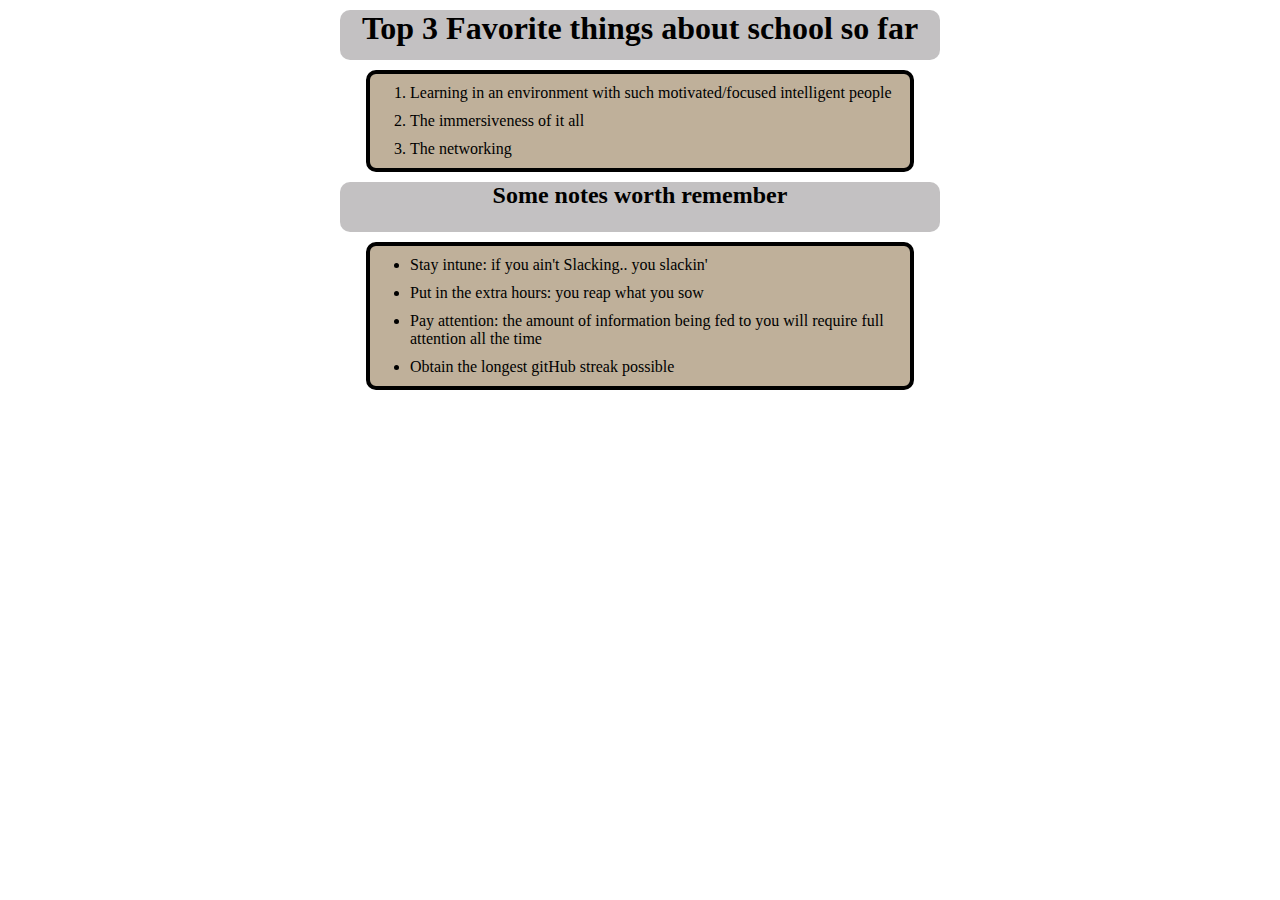
<file: html-from-scratch-warmup/index.html>
<!DOCTYPE html>
<html>
  <head>
    <meta charset="utf-8">
    <link rel="stylesheet" href="styles.css" media="screen">
    <title>HTML from scratch</title>
  </head>
  <body>
    <h1>Top 3 Favorite things about school so far</h1>
    <ol>
      <li>Learning in an environment with such motivated/focused intelligent people</li>
      <li>The immersiveness of it all</li>
      <li>The networking</li>
    </ol>
    <h2>Some notes worth remember</h2>
    <ul>
      <li>Stay intune: if you ain't Slacking.. you slackin'</li>
      <li>Put in the extra hours: you reap what you sow</li>
      <li>Pay attention: the amount of information being fed to you will require full attention all the time</li>
      <li>Obtain the longest gitHub streak possible</li>
    </ul>
  </body>
</html>
</file>
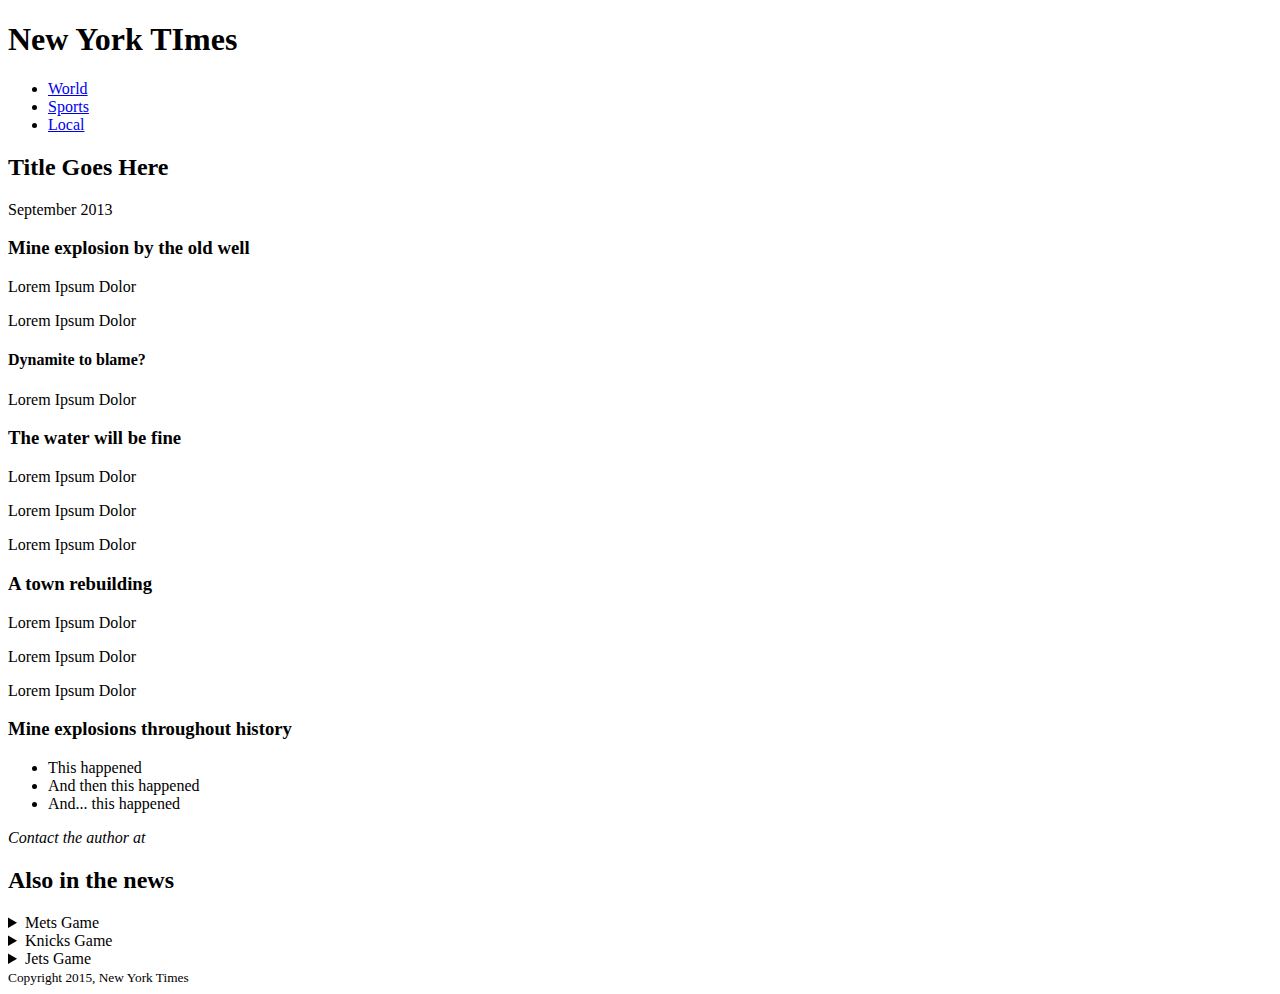
<file: classWork/semantic-html-exercise/index.html>
<!doctype html>

<html>
<head>
	<meta charset="utf8">
	<title>Semantic NYT</title>
</head>
<body>
<nav>
	<h1>New York TImes</h1>
	<ul>
		<li>
			<a href="world.html">World</a>
		</li>
		<li>
			<a href="sports.html">Sports</a>
		</li>
		<li>
			<a href="local.html">Local</a>
		</li>
	</ul>
</nav>
<main>
	<article>
		<header>
			<h2>Title Goes Here</h2>
			<p>September 2013</p>
		</header>
		<section>
			<h3>Mine explosion by the old well</h3>
			<p>Lorem Ipsum Dolor</p>
			<p>Lorem Ipsum Dolor</p>
			<h4>Dynamite to blame?</h4>
			<p>Lorem Ipsum Dolor</p>
		</section>
		<section>
			<h3>The water will be fine</h3>
			<p>Lorem Ipsum Dolor</p>
			<p>Lorem Ipsum Dolor</p>
			<p>Lorem Ipsum Dolor</p>
		</section>
		<section>
			<h3>A town rebuilding</h3>
			<p>Lorem Ipsum Dolor</p>
			<p>Lorem Ipsum Dolor</p>
			<p>Lorem Ipsum Dolor</p>
		</section>
		<aside>
			<h3>Mine explosions throughout history</h3>
			<ul>
				<li>This happened</li>
				<li>And then this happened</li>
				<li>And... this happened</li>
			</ul>
		</aside>
		<address>
			Contact the author at <a href="mailto:kyle.coberly@gmail.com"></a>
		</address>
	</article>
	<aside>
		<h2>Also in the news</h2>
		<details>
			<summary>Mets Game</summary>
			<p>The Mets clobbered the Cubs in a total upset</p>
		</details>
		<details>
			<summary>Knicks Game</summary>
			<p>The Knicks clobbered the Bulls in a total upset</p>
		</details>
		<details>
			<summary>Jets Game</summary>
			<p>The Jets clobbered the Steelers in a total upset</p>
		</details>
	</aside>
</main>
<footer>
	<small>Copyright 2015, New York Times</small>
</footer>
</body>
</html>
</file>
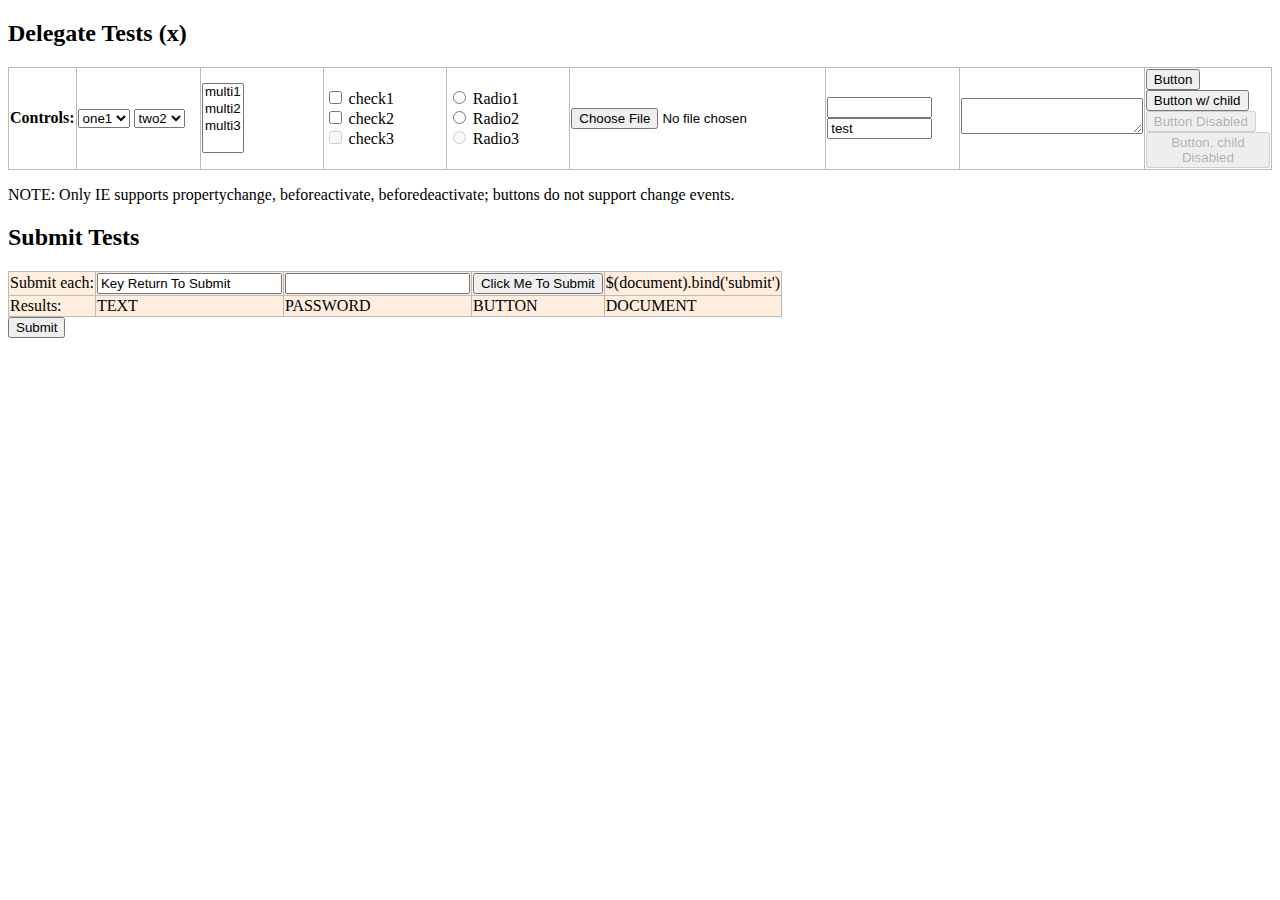
<file: fun/jquery/test/delegatetest.html>
<!DOCTYPE html>
<html>
<head>
<title>Event Delegation Tests</title>
<script src="jquery.js"></script>
<style>
table {
	border-collapse: collapse;
	empty-cells: show;
}
th {
	text-align: left;
}
thead td {
	width: 11%;
}
tbody td {
	background: #fed;
}
th, td {
	border: 1px solid #bbb;
}
</style>
</head>
<body>
<h2>Delegate Tests (<span id="fileversion">x</span>)</h2>

<table id="changes">
<thead>
	<tr>
		<th>
			Controls:
		</th>
		<td id="select-one">
			<select>
				<option value='one1'>one1</option>
				<option value='one2'>one2</option>
				<option value='one3'>one3</option>
			</select>
			<select>
				<option value='two1'>two1</option>
				<option value='two2' selected="selected">two2</option>
				<option value='two3'>two3</option>
			</select>
		</td>
		<td id="select-mult">
			<select multiple="multiple">
				<option value='multi1'>multi1</option>
				<option value='multi2'>multi2</option>
				<option value='multi3'>multi3</option>
			</select>
		</td>
		<td id="checkbox">
			<input type="checkbox" name="mycheckbox" id="check1"/>
			<label for="check1">check1</label><br/>
			<input type="checkbox" name="mycheckbox" id="check2"/>
			<label for="check2">check2</label><br />
			<input type="checkbox" name="mycheckbox" id="check3" disabled="disabled"/>
			<label for="check3">check3</label>
		</td>
		<td id="radio">
			<input type="radio" name="myradio" id="radio1"/>
			<label for="radio1">Radio1</label><br/>
			<input type="radio" name="myradio" id="radio2"/>
			<label for="radio2">Radio2</label><br />
			<input type="radio" name="myradio" id="radio3" disabled="disabled"/>
			<label for="radio3">Radio3</label>
		</td>
		<td id="file">
			<input class="file_test" id="file1" type="file"/>
		</td>
		<td id="text">
			<input class='test' value='' id='input' size='10' />
			<input class='test' value='test' id='input2' size='10' readonly="readonly" />
		</td>
		<td id="textarea">
			<textarea rows='2'></textarea>
		</td>
		<td id="button">
			<button name="mybutton1" id="button1">Button</button><br />
			<button name="mybutton2" id="button2"><span>Button w/ child</span></button><br />
			<button name="mybutton3" id="button3" disabled="disabled">Button Disabled</button><br />
			<button name="mybutton4" id="button4" disabled="disabled"><span disabled="disabled">Button, child Disabled</span></button><br />
		</td>
	</tr>
</thead>
<tbody>
</tbody>
</table>
<p>NOTE: Only IE supports propertychange, beforeactivate, beforedeactivate; buttons do not support change events.</p>

<h2>Submit Tests</h2>
<table>
	<tr>
		<td>
			Submit each:
		</td>
		<td>
			<form action="" id="text_submit">
				<input class='test' type='text' value='Key Return To Submit'/>
			</form>
		</td>
		<td>
			<form action="" id="password_submit">
				<input class='test' type='password' value=''/>
			</form>
		</td>
		<td>
			<form action="" id="submit_submit">
				<input type='submit' value="Click Me To Submit" />
			</form>
		</td>
		<td>$(document).bind('submit')</td>
	</tr>
	<tr>
		<td>Results:</td>
		<td id='textSubmit' class="red">TEXT</td>
		<td id='passwordSubmit' class="red">PASSWORD</td>
		<td id='submitSubmit' class="red">BUTTON</td>
		<td id='boundSubmit' class="red">DOCUMENT</td>
	</tr>
</table>

	<form id="autosub"><input type=submit name=subme /></form>

<script type='text/javascript'>

$("#fileversion").text($.fn.jquery);

// Try an auto-submit, it should only fire once
$(function(){
	var triggered = false;
	$("#autosub input").trigger("keypress");
	$("body").on("submit", "#autosub", function( e ){
		e.preventDefault();
		e.stopPropagation();
		if ( triggered ) {
			alert("autosubmit FAIL");
		}
		triggered = true;
	});
	$("#autosub").submit().remove();
});

// Events we want to track in row-order
var events = "bind-change live-change onX-change bind-propertychange live-beforeactivate live-focusin bind-focus live-beforedeactivate live-focusout bind-blur live-click live-keydown".split(" "),
	counter = 0;
	blinker = function(event){
		if ( !counter ) {
			$("#changes tbody td").text("");
		}
		var $el = event.data,
			prev = $el.text();
		prev = prev? prev +" | " : "";
		return $el
			.text(prev + ++counter+" " + (this.value.replace(/^on$/,"") || this.id || this.checked || ""))
			.css("backgroundColor","#0f0")
			.delay(800)
			.queue(function(next){
				$el.css("backgroundColor","#afa");
				--counter;
				next();
			});
	};

for ( var i=0; i < events.length; i++ ) {
	var m = events[i].split("-"),
		api = m[0],
		type = m[1],
		$row = $("<tr><th>"+type+" "+api+"</th></tr>");

	$("#changes thead td").each(function(){
		var id = "#"+this.id,
			$cell = $("<td></td>");
		if ( api == "onX" ) {
			$(this).find("input, button, select, textarea").each(function(){
				this["on"+type] = function(e){ e = $.event.fix(e||event); e.data = $cell; blinker.call(this, e); };
			});
		} else if ( api == "bind" ) {
			$(this).find("input, button, select, textarea").bind(type, $cell, blinker);
		} else {
			$(id+" input,"+id+" button,"+id+" select,"+id+" textarea").live(type, $cell, blinker);
		}
		$row.append($cell);
	});
	$("#changes tbody").append($row);
}

// Ensure that cloned elements get the delegated event magic; this is
// implementation-specific knowledge but otherwise impossible to test.
// The beforeactivate event attaches a direct-bound change event.
// (Only care about the live change for this third select element.)
var sel1 = $("#select-one select:first-child");
if ( typeof(sel1[0].fireEvent) !== "undefined" ) {
	sel1.trigger( "beforeactivate" ).clone().appendTo("#select-one");
	//alert($("#select-one select").map(function(){ return this._change_attached || "undef"; }).get().join("|"));
}

jQuery.fn.blink = function(){
	return this
		.css("backgroundColor","green")
		.text( (parseInt(this.text(), 10) || 0) + 1 )
		.delay(700).queue(function(next){
			jQuery(this).css("backgroundColor","#afa");
			next();
		});
};

jQuery.fn.addSubmitTest = function( id, prevent ) {
	return this.live("submit", function(e){
		if ( prevent ) {
				e.preventDefault();
		}
		jQuery(id).blink();
	});
};

$("#text_submit").addSubmitTest("#textSubmit", true);
$("#password_submit").addSubmitTest("#passwordSubmit", true);
$("#submit_submit").addSubmitTest("#submitSubmit", true);
$("#prog_submit").addSubmitTest("#submitSubmit", true);
$(document).bind("submit", function(){
	jQuery("#boundSubmit").blink();
});

</script>
</body>
</html>
</file>
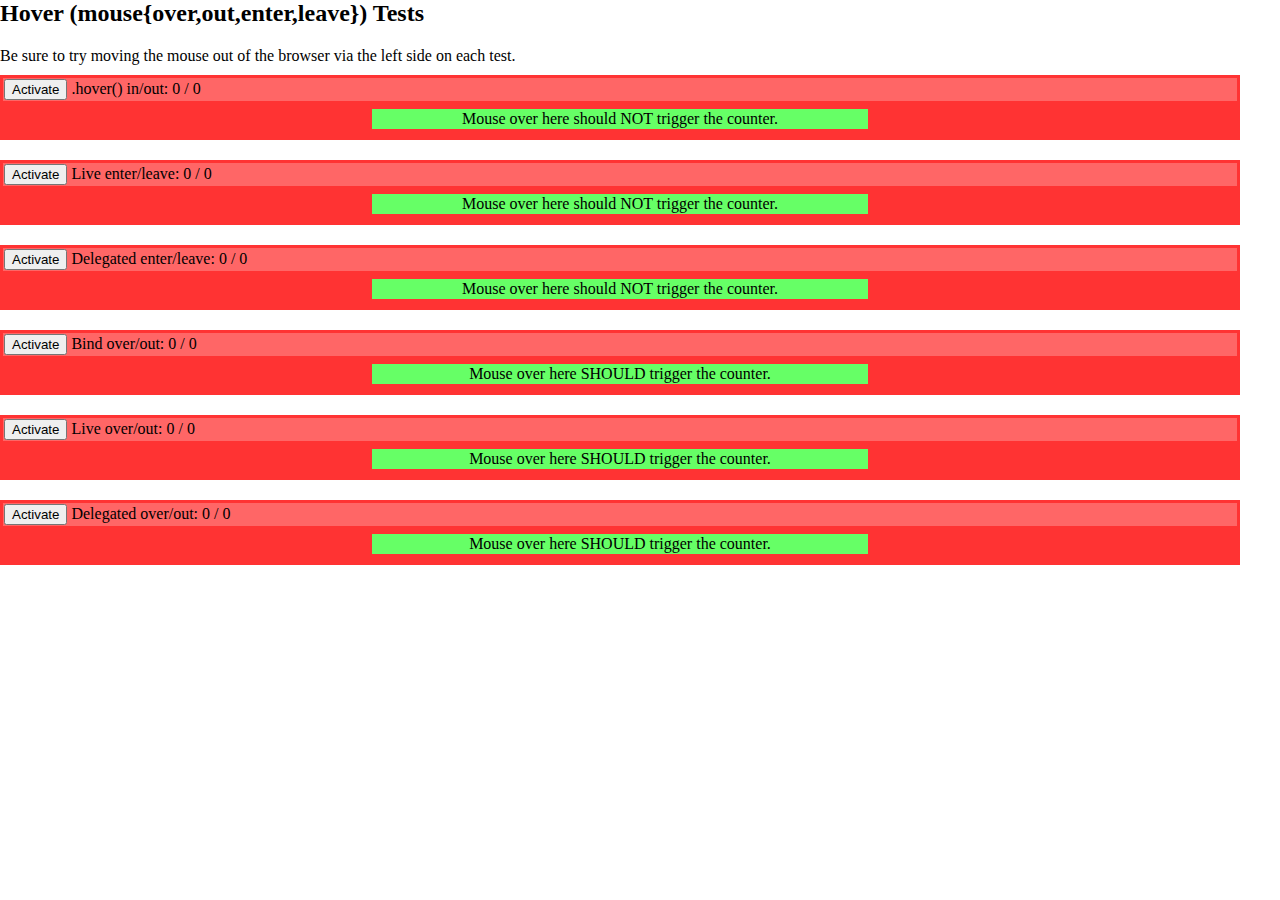
<file: fun/jquery/test/hovertest.html>
<html>
<head>
<title>Hover tests</title>
<script src="jquery.js"></script>
<style>
/* Remove body dimensions so we can test enter/leave to surrounding browser chrome */
body, html {
	border: 0;
	margin: 0;
	padding: 0;
}
p {
	margin: 2px 0;
}
.hover-box {
	background: #f33;
	padding: 3px;
	margin: 10px 40px 20px 0;
}
.hover-status {
	background: #f66;
	padding: 1px;
}
.hover-inside {
	background: #6f6;
	padding: 1px;
	margin: 8px auto;
	width: 40%;
	text-align: center;
}
</style>
 </head>
 <body>
	<h2>Hover (mouse{over,out,enter,leave}) Tests</h2>
	<p>Be sure to try moving the mouse out of the browser via the left side on each test.</p>
	<div id="wrapper">

	<div id="hoverbox" class="hover-box">
		<div class="hover-status">
			<button>Activate</button>
			.hover() in/out: <span class="ins">0</span> / <span class="outs">0</span>
		</div>
		<div class="hover-inside">
			Mouse over here should NOT trigger the counter.
		</div>
	</div>
	<div id="liveenterbox" class="hover-box">
		<div class="hover-status">
			<button>Activate</button>
			Live enter/leave: <span class="ins">0</span> / <span class="outs">0</span>
		</div>
		<div class="hover-inside">
			Mouse over here should NOT trigger the counter.
		</div>
	</div>
	<div id="delegateenterbox" class="hover-box">
		<div class="hover-status">
			<button>Activate</button>
			Delegated enter/leave: <span class="ins">0</span> / <span class="outs">0</span>
		</div>
		<div class="hover-inside">
			Mouse over here should NOT trigger the counter.
		</div>
	</div>

	<div id="overbox" class="hover-box">
		<div class="hover-status">
			<button>Activate</button>
			Bind over/out: <span class="ins">0</span> / <span class="outs">0</span>
		</div>
		<div class="hover-inside">
			Mouse over here SHOULD trigger the counter.
		</div>
	</div>
	<div id="liveoverbox" class="hover-box">
		<div class="hover-status">
			<button>Activate</button>
			Live over/out: <span class="ins">0</span> / <span class="outs">0</span>
		</div>
		<div class="hover-inside">
			Mouse over here SHOULD trigger the counter.
		</div>
	</div>
	<div id="delegateoverbox" class="hover-box">
		<div class="hover-status">
			<button>Activate</button>
			Delegated over/out: <span class="ins">0</span> / <span class="outs">0</span>
		</div>
		<div class="hover-inside">
			Mouse over here SHOULD trigger the counter.
		</div>
	</div>

	</div> <!-- wrapper -->

<script>

$(function(){

	var x,
		countIns = function() {
			var d = $(this).data();
			$("span.ins", this).text(++d.ins);
		},
		countOuts = function() {
			var d = $(this).data();
			$("span.outs", this).text(++d.outs);
		};

	// Tests can be activated separately or in combination to check for interference

	$("#hoverbox button").click(function(){
		$("#hoverbox")
			.data({ ins: 0, outs: 0 })
			.hover( countIns, countOuts );
		$(this).remove();
	});
	$("#delegateenterbox button").click(function(){
		$("html")
			.find("#delegateenterbox").data({ ins: 0, outs: 0 }).end()
			.delegate("#delegateenterbox", "mouseenter", countIns )
			.delegate("#delegateenterbox", "mouseleave", countOuts );
		$(this).remove();
	});
	$("#liveenterbox button").click(function(){
		$("#liveenterbox")
			.data({ ins: 0, outs: 0 })
			.live("mouseenter", countIns )
			.live("mouseleave", countOuts );
		$(this).remove();
	});

	$("#overbox button").click(function(){
		$("#overbox")
			.data({ ins: 0, outs: 0 })
			.bind("mouseover", countIns )
			.bind("mouseout", countOuts );
		$(this).remove();
	});
	$("#liveoverbox button").click(function(){
		$("#liveoverbox")
			.data({ ins: 0, outs: 0 })
			.live("mouseover", countIns )
			.live("mouseout", countOuts );
		$(this).remove();
	});
	$("#delegateoverbox button").click(function(){
		$(document)
			.find("#delegateoverbox").data({ ins: 0, outs: 0 }).end()
			.delegate("#delegateoverbox", "mouseover", countIns )
			.delegate("#delegateoverbox", "mouseout", countOuts );
		$(this).remove();
	});
});

</script>
</body>
</html>
</file>
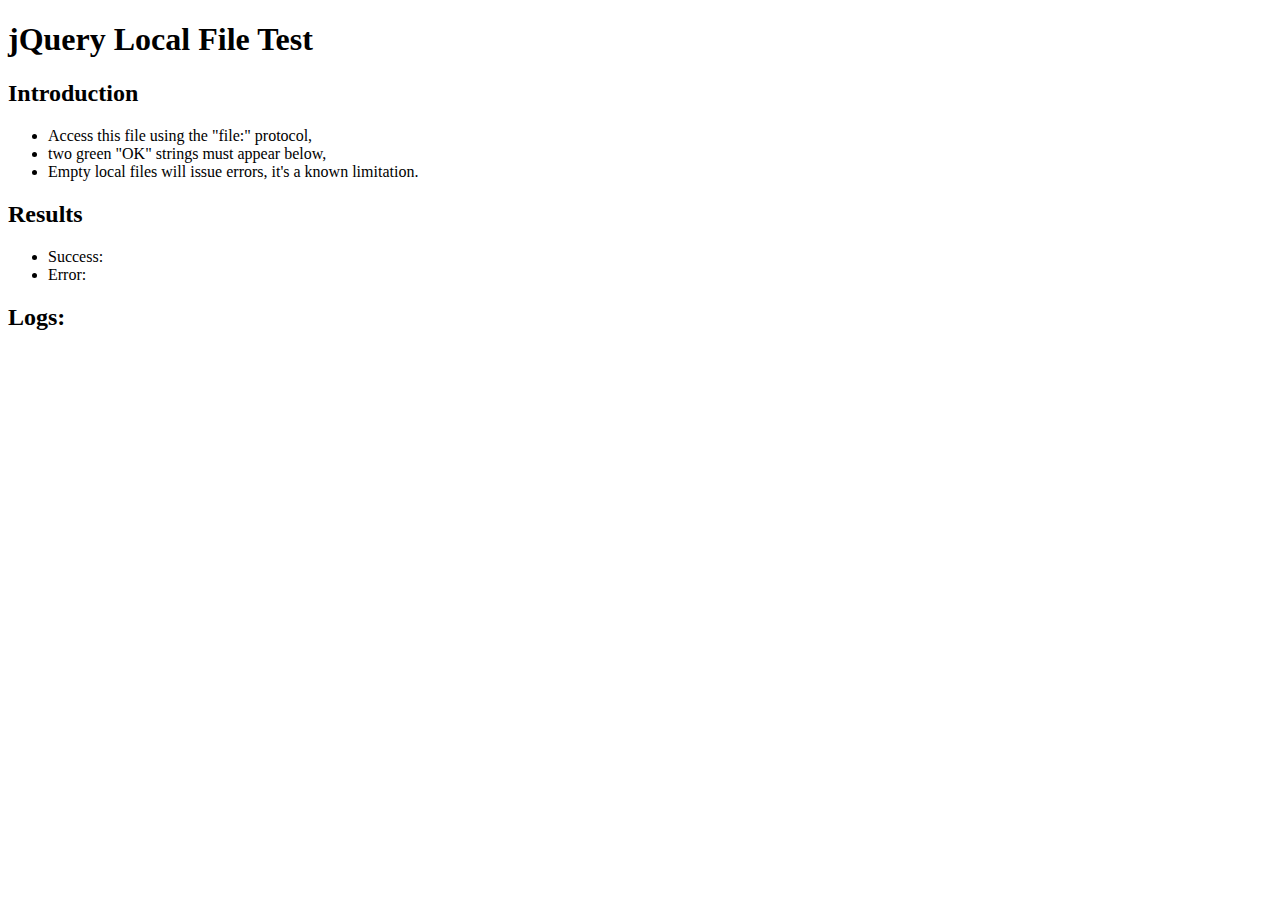
<file: fun/jquery/test/localfile.html>
<!DOCTYPE html PUBLIC "-//W3C//DTD XHTML 1.0 Transitional//EN" "http://www.w3.org/TR/xhtml1/DTD/xhtml1-transitional.dtd">
<html xmlns="http://www.w3.org/1999/xhtml" xml:lang="en" lang="en" dir="ltr" id="html">
<head>
	<meta http-equiv="Content-Type" content="text/html; charset=utf-8" />
	<title>jQuery Local File Test</title>
	<!-- Includes -->
	<script src="jquery.js"></script>
	<style>
		.error { color: red; }
		.success { color: green; }
	</style>
</head>
<body>
	<h1>jQuery Local File Test</h1>
	<h2>
		Introduction
	</h2>
	<ul>
		<li>
			Access this file using the "file:" protocol,
		</li>
		<li>
			two green "OK" strings must appear below,
		</li>
		<li>
			Empty local files will issue errors, it's a known limitation.
		</li>
	</ul>
	<h2>
		Results
	</h2>
	<ul>
		<li>
			Success:
			<span id="success">
			</span>
		</li>
		<li>
			Error:
			<span id="error">
			</span>
		</li>
	</ul>
	<h2>
		Logs:
	</h2>
	<ul id="log">
	</ul>
	<script>
		var logUL = jQuery( "#log" );
		function doLog( message, args ) {
			jQuery( "<li />").appendTo( logUL ).text( message + ': "' + Array.prototype.join.call( args, '" - "' ) + '"' );
		}
		jQuery.ajax( "./data/badjson.js" , {
			context: jQuery( "#success" ),
			dataType: "text"
		}).success(function( data, _, xhr ) {
			doLog( "Success (" + xhr.status + ")" , arguments );
			this.addClass( data ? "success" : "error" ).text( "OK" );
		}).error(function( xhr ) {
			doLog( "Success (" + xhr.status + ")" , arguments );
			this.addClass( "error" ).text( "FAIL" );
		});
		jQuery.ajax( "./data/doesnotexist.ext" , {
			context: jQuery( "#error" ),
			dataType: "text"
		}).error(function( xhr ) {
			doLog( "Error (" + xhr.status + ")" , arguments );
			this.addClass( "success" ).text( "OK" );
		}).success(function( data, _, xhr ) {
			doLog( "Error (" + xhr.status + ")" , arguments );
			this.addClass( "error" ).text( "FAIL" );
		});
	</script>
</body>
</file>
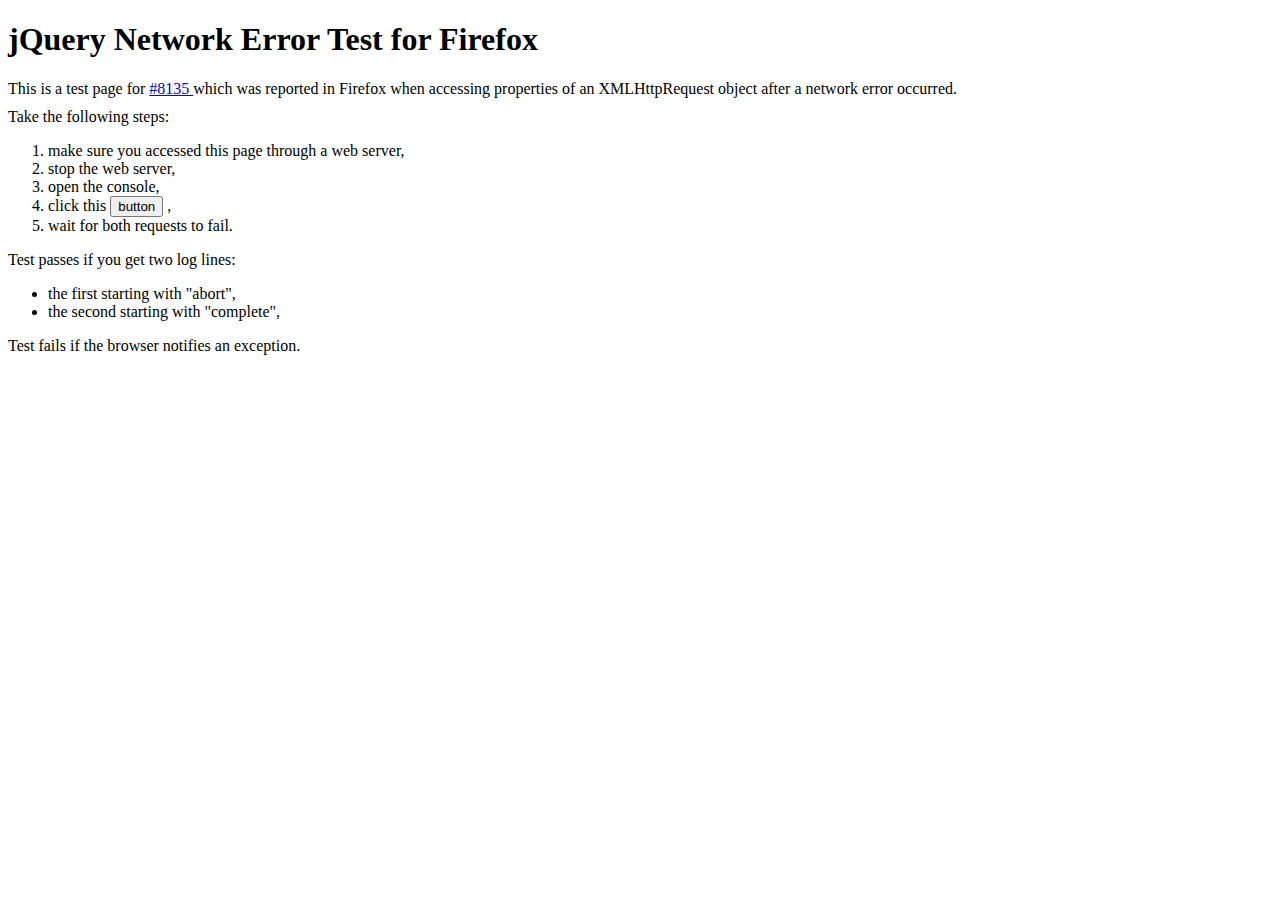
<file: fun/jquery/test/networkerror.html>
<!DOCTYPE html>
<html>
<!--
	Test for #8135

	Thanks John Firebaugh for this test page based on his gist
	https://gist.github.com/807090

	Access this page through a web server, then stop said server and click the button.
-->
<head>
	<title>
		jQuery Network Error Test for Firefox
	</title>
	<style>
		div { margin-top: 10px; }
	</style>
	<script src="jquery.js"></script>
	<script type="text/javascript">
	$("button").live("click", function () {
		$.ajax({
			url: '/',
			error: function() {
				console.log( "abort", arguments );
			}
		}).abort();
		$.ajax({
			url: '/',
			error: function() {
				console.log( "complete", arguments );
			}
		});
		return false;
	})
	</script>
</head>
<body>
	<h1>
		jQuery Network Error Test for Firefox
	</h1>
	<div>
		This is a test page for
		<a href="http://bugs.jquery.com/ticket/8135">
			#8135
		</a>
		which was reported in Firefox when accessing properties
		of an XMLHttpRequest object after a network error occurred.
	</div>
	<div>Take the following steps:</div>
	<ol>
		<li>
			make sure you accessed this page through a web server,
		</li>
		<li>
			stop the web server,
		</li>
		<li>
			open the console,
		</li>
		<li>
			click this
			<button>button</button>
			,
		</li>
		<li>
			wait for both requests to fail.
		</li>
	</ol>
	<div>
		Test passes if you get two log lines:
		<ul>
			<li>
				the first starting with "abort",
			</li>
			<li>
				the second starting with "complete",
			</li>
		</ul>
	</div>
	<div>
		Test fails if the browser notifies an exception.
	</div>
</body>
</html>
</file>
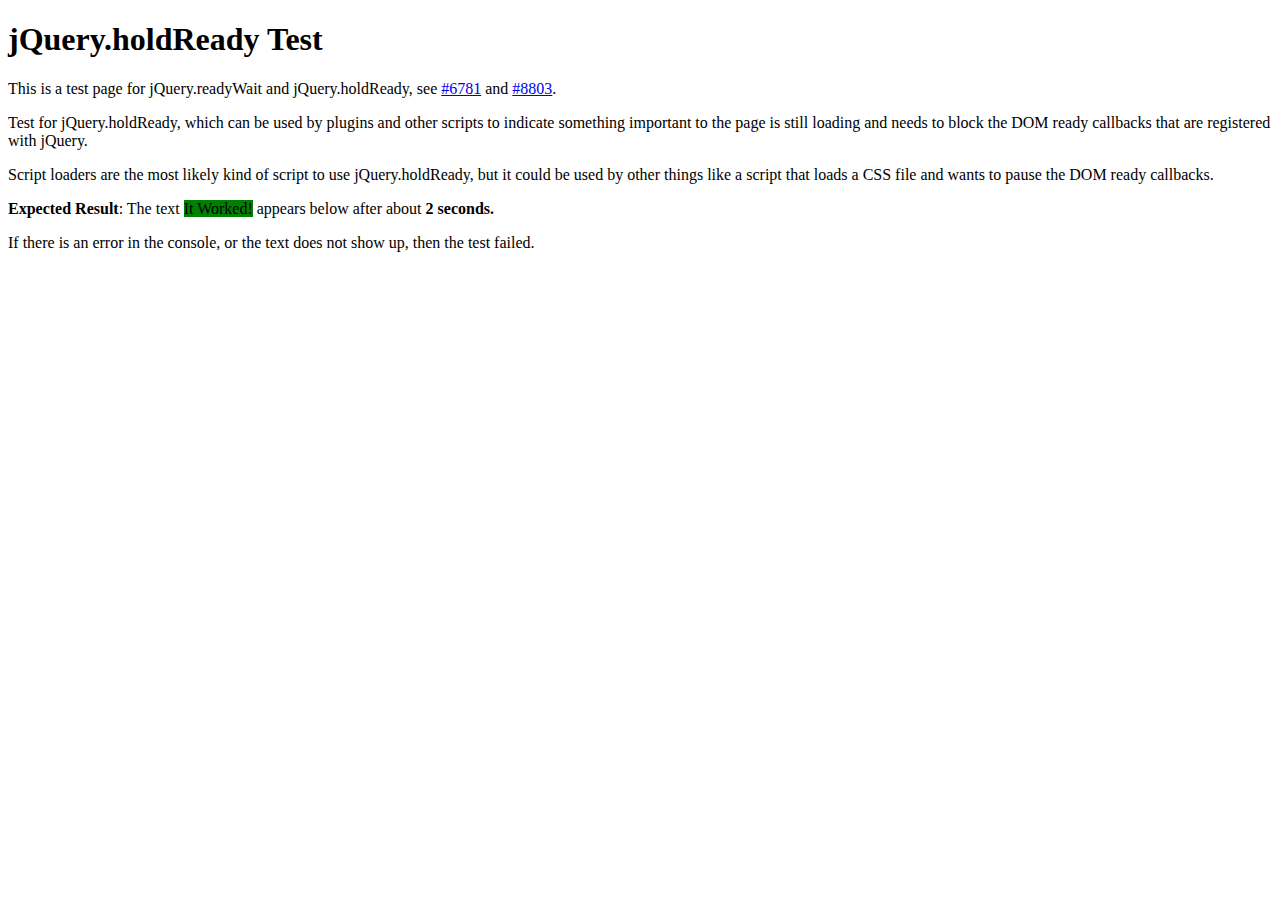
<file: fun/jquery/test/readywait.html>
<!DOCTYPE html>
<html>
<!--
	Test for jQuery.holdReady. Needs to be a
	standalone test since it deals with DOM
	ready.
-->
<head>
	<title>
		jQuery.holdReady Test
	</title>
	<style>
		div { margin-top: 10px; }
		#output { background-color: green }
		#expectedOutput { background-color: green }
	</style>
	<script src="jquery.js"></script>

	<!-- Load the script loader that uses
		jQuery.readyWait -->
	<script src="data/readywaitloader.js"></script>

	<script type="text/javascript">
	jQuery(function() {
		// The delayedMessage is defined by
		// the readywaitasset.js file, so the
		// next line will only work if this DOM
		// ready callback is called after readyWait
		// has been decremented by readywaitloader.js
		// If an error occurs.
		jQuery("#output").append(delayedMessage);
	});
	</script>
</head>
<body>
	<h1>
		jQuery.holdReady Test
	</h1>
	<p>
		This is a test page for jQuery.readyWait and jQuery.holdReady,
		see
		<a href="http://bugs.jquery.com/ticket/6781">#6781</a>
		and
		<a href="http://bugs.jquery.com/ticket/8803">#8803</a>.
	</p>
	<p>
	Test for jQuery.holdReady, which can be used
	by plugins and other scripts to indicate something
	important to the page is still loading and needs
	to block the DOM ready callbacks that are registered
	with jQuery.
	</p>
	<p>
	Script loaders are the most likely kind of script
	to use jQuery.holdReady, but it could be used by
	other things like a script that loads a CSS file
	and wants to pause the DOM ready callbacks.
	</p>
	<p>
	<strong>Expected Result</strong>: The text
	<span id="expectedOutput">It Worked!</span>
	appears below after about <strong>2 seconds.</strong>
	</p>
	<p>
	If there is an error in the console,
	or the text does not show up, then the test failed.
	</p>
	<div id="output"></div>
</body>
</html>
</file>
<file: html-from-scratch-warmup/styles.css>
h1, h2 {
  background-color: hsla(317, 3%, 40%, 0.4);
  width: 600px;
  height: 50px;
  text-align: center;
}

ol, ul {
  background-color: hsla(35, 22%, 53%, 0.69);
  width: 500px;
  border: 4px solid black;
}

body * {
  margin: 10px auto;
  border-radius: 10px;
}
</file>
